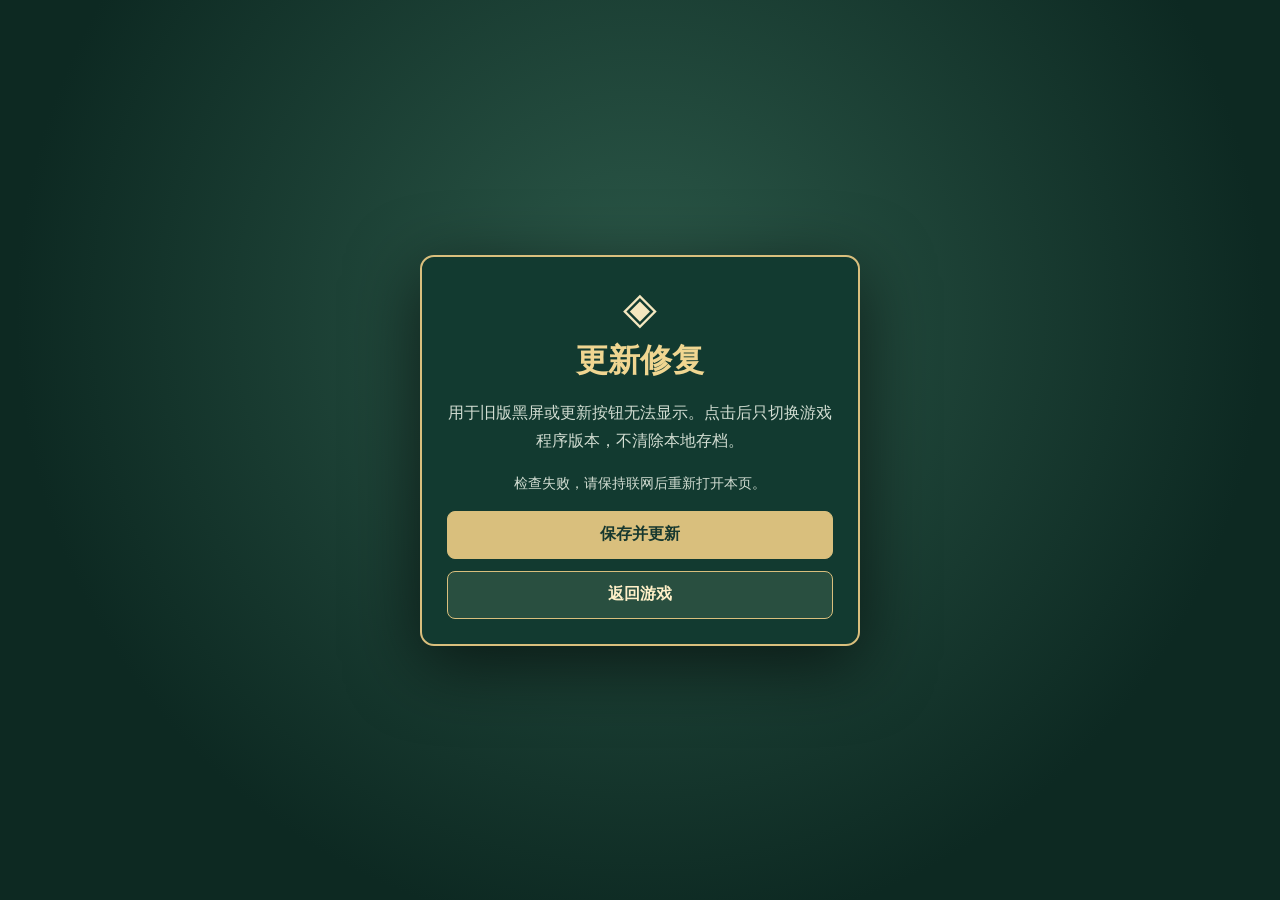
<file: update.html>
<!doctype html>
<html lang="zh-CN">
<head>
  <meta charset="UTF-8">
  <meta name="viewport" content="width=device-width,initial-scale=1,viewport-fit=cover">
  <meta name="theme-color" content="#122e29">
  <title>聚宝山盆 · 更新修复</title>
  <style>
    *{box-sizing:border-box}body{margin:0;min-height:100vh;display:grid;place-items:center;padding:24px;background:radial-gradient(circle at 50% 35%,#2c5949,#0d2922 72%);color:#f5e7bf;font-family:system-ui,sans-serif}.card{width:min(440px,100%);padding:25px;border:2px solid #d9bf7d;border-radius:14px;background:#123a30;box-shadow:0 18px 70px #0009;text-align:center}.seal{font-size:44px}.card h1{margin:6px 0 12px;color:#f0d691}.card p{line-height:1.75;color:#d2ddd2}.card button,.card a{display:block;width:100%;min-height:48px;margin-top:12px;padding:12px;border:1px solid #d9bf7d;border-radius:8px;background:#d9bf7d;color:#17382f;font:inherit;font-weight:700;text-decoration:none}.card a{background:#294f40;color:#fff0c8}.status{min-height:26px;color:#f0d691;font-size:14px}
  </style>
</head>
<body>
  <main class="card">
    <div class="seal" aria-hidden="true">◈</div>
    <h1>更新修复</h1>
    <p>用于旧版黑屏或更新按钮无法显示。点击后只切换游戏程序版本，不清除本地存档。</p>
    <p id="status" class="status">正在检查新版……</p>
    <button id="update" disabled>保存并更新</button>
    <a href="./">返回游戏</a>
  </main>
  <script>
    (async()=>{
      const button=document.querySelector('#update'),status=document.querySelector('#status');
      if(!('serviceWorker'in navigator)){status.textContent='当前浏览器不支持离线更新，请返回游戏并刷新。';return}
      let registration=await navigator.serviceWorker.getRegistration('./');
      if(!registration)registration=await navigator.serviceWorker.register('./sw.js',{scope:'./'});
      const show=()=>{if(registration.waiting){button.disabled=false;status.textContent='新版已经准备好，可以安全更新。';return true}return false};
      if(!show()){
        await registration.update().catch(()=>{});
        if(!show())status.textContent='正在下载新版，请稍候……';
        registration.addEventListener('updatefound',()=>{
          const worker=registration.installing;
          worker?.addEventListener('statechange',()=>{if(worker.state==='installed')show()});
        });
      }
      button.addEventListener('click',()=>{
        if(!registration.waiting)return;
        button.disabled=true;status.textContent='正在切换新版……';
        let changed=false;
        navigator.serviceWorker.addEventListener('controllerchange',()=>{if(changed)return;changed=true;location.replace('./?updated='+Date.now())});
        registration.waiting.postMessage({type:'SKIP_WAITING'});
      });
    })().catch(()=>{document.querySelector('#status').textContent='检查失败，请保持联网后重新打开本页。'});
  </script>
</body>
</html>
</file>
